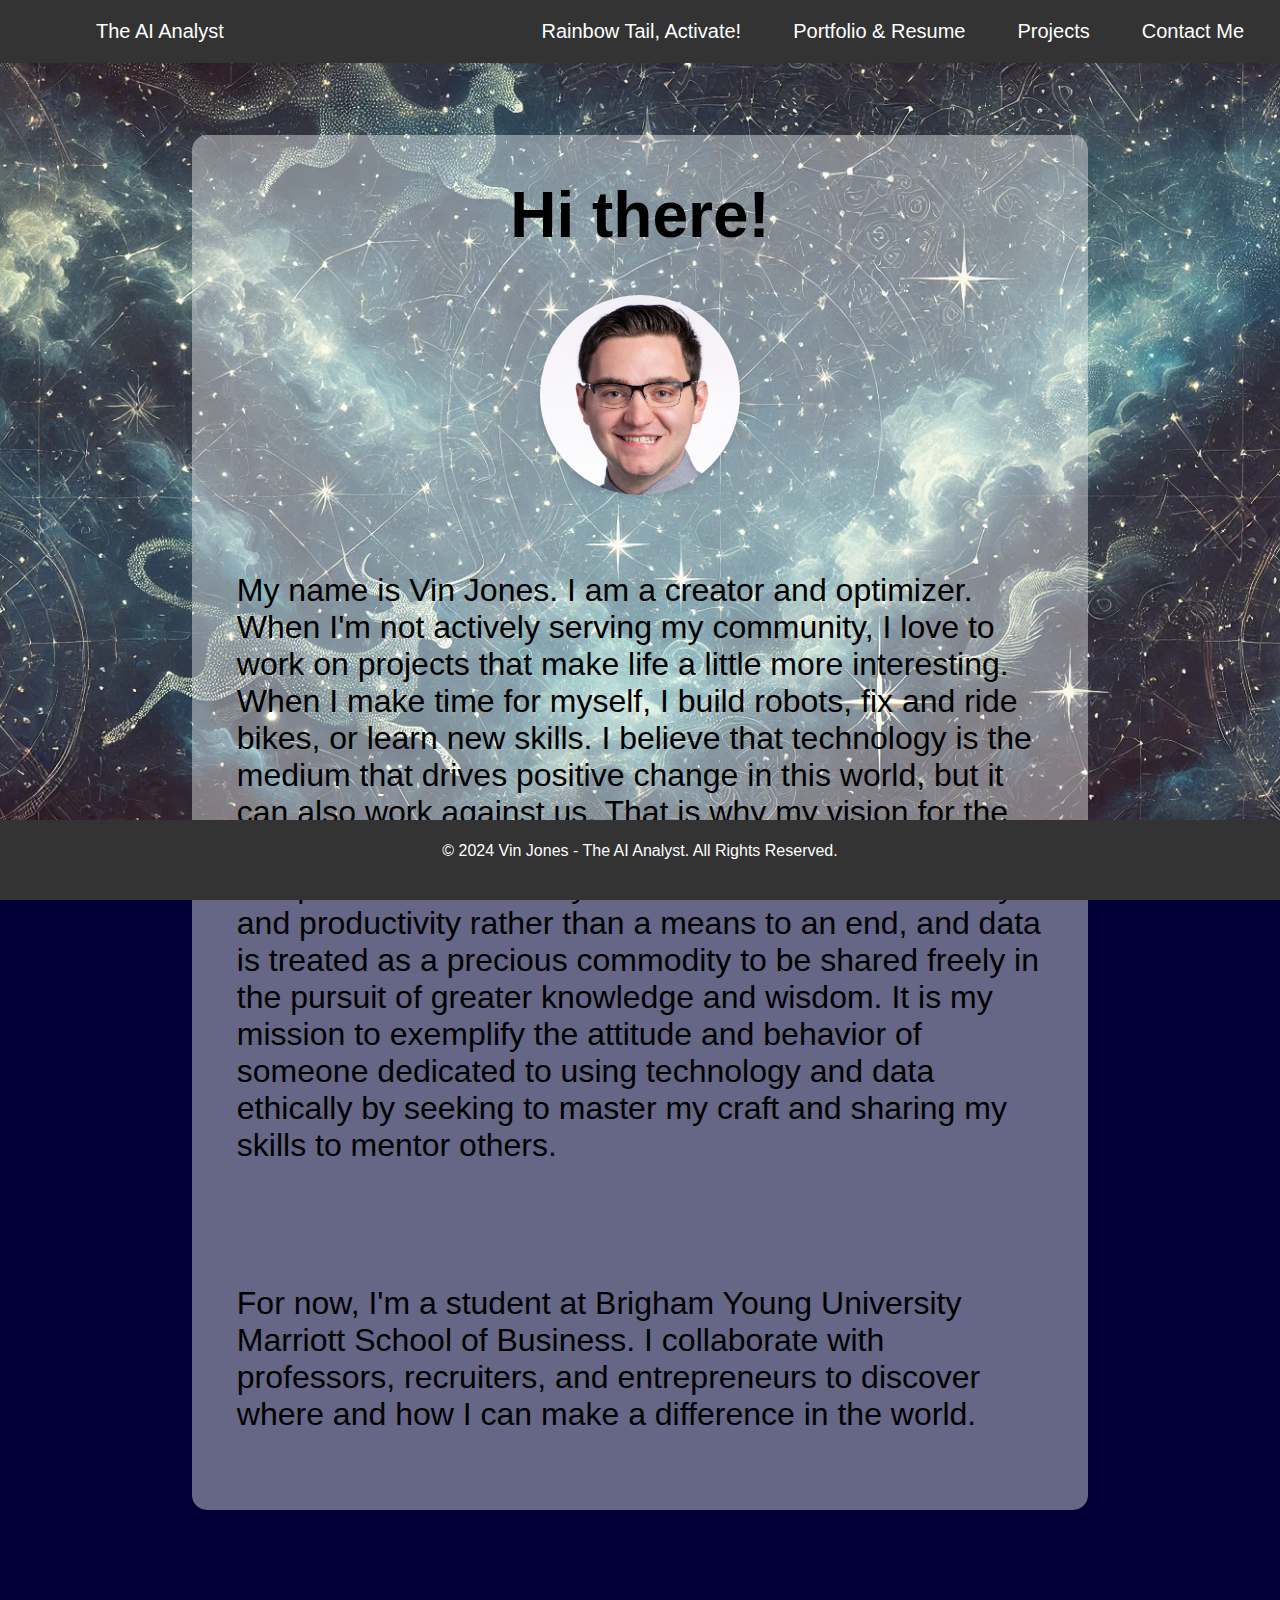
<file: index.html>
<!DOCTYPE html>
<html lang="en">
<head>
    <meta charset="UTF-8">
    <meta name="viewport" content="width=device-width, initial-scale=1.0">
    <meta http-equiv="X-UA-Compatible" content="IE=edge">
    <title>Vin's Portfolio</title>
    <link rel="stylesheet" href="style.css">
    <style>
        body {
            background-image: 'tapestry.png'; /* Replace with your actual path */
            background-size: cover; /* Ensures the image covers the entire background */
            background-repeat: no-repeat; /* Prevents the image from repeating */
            background-position: center; /* Centers the image on the page */
            background-attachment: fixed; /* Keeps the background fixed when scrolling */
            color: white; /* Optional: Set text color to contrast with the background */
        }

        /* Style for the container holding the image */
        .image-container img {
            width: 200px;               /* Set the width of the image */
            height: 200px;              /* Set the height of the image (same as width to make it square) */
            border-radius: 50%;         /* Makes the image circular */
            object-fit: cover;          /* Ensures the image is not distorted */
            box-shadow: 0 4px 6px rgba(0, 0, 0, 0.1); /* Optional: adds a shadow */
        }
    </style>
</head>
<body>
    <!-- Navigation Bar -->
    <nav class="navbar">
        <div class="logo">
            <ul class="nav-links">
                <li><a href="index.html">The AI Analyst</a></li>
            </ul>
            <!-- <a href="#home"><img src="static\profile_pic.jpeg" alt="Your Logo"></a> -->
        </div>
        <ul class="nav-links">
            <li><a id="rainbow_button" onclick=activate_trail()>Rainbow Tail, Activate!</a></li>
            <li><a href="resume.html">Portfolio & Resume</a></li>
            <li><a href="projects.html">Projects</a></li>
            <li><a href="contact.html">Contact Me</a></li>
        </ul>
    </nav>

    <br><br><br><br>

    <div class="container-wrapper">
        <div class="container">
            <h1 style="text-align: center;">Hi there!</h1>
            <div class="image-container">
                <img src="static\profile_pic.jpeg" style="display: block; margin: 0 auto;">
            </div>
            <p style="text-align: left; padding: 5%;">My name is Vin Jones. I am a creator and optimizer. When I'm not actively serving my community, I
                love to work on projects that make life a little more interesting. When I make time for myself,
                I build robots, fix and ride bikes, or learn new skills. I believe that technology is the medium that drives positive change in this world,
                but it can also work against us. That is why my vision for the future is one where technology like AI will be a companion tool for
                everyone to enhance their creativity and productivity rather than a means to an end, and data is treated as a precious commodity to be
                shared freely in the pursuit of greater knowledge and wisdom. It is my mission to exemplify the attitude and behavior of someone dedicated 
                to using technology and data ethically by seeking to master my craft and sharing my skills to mentor others.
            </p>
            <p style="text-align: left; padding: 5%;">For now, I'm a student at Brigham Young University Marriott School of Business. I collaborate with professors, recruiters, and entrepreneurs
                to discover where and how I can make a difference in the world.</p>
            </div>
    </div>

    <br><br><br><br><br><br><br><br><br><br><br><br><br><br><br><br><br><br><br><br>
    
    <script>
        document.querySelectorAll('a[href^="#"]').forEach(anchor => {
            anchor.addEventListener('click', function(e) {
                e.preventDefault();
                document.querySelector(this.getAttribute('href')).scrollIntoView({
                    behavior: 'smooth'
                });
            });
        });

        // Function to generate random rainbow colors
        function getRandomColor() {
            const hue = Math.floor(Math.random() * 360);
            return `hsl(${hue}, 100%, 50%)`; // Creates a random color on the HSL rainbow spectrum
        }

        function getRandomShape()
        {
            const shapes = ['Circle', 'Square', 'Triangle', 'Rectangle', 'Hexagon', 'Pentagon', 'Ellipse'];

            // Get a random index from the shapes array
            const randomIndex = Math.floor(Math.random() * shapes.length);

            // Return the shape at the random index
            return shapes[randomIndex];
        }

        // Function to create and move the rainbow trail
        function createTrail(e) {
            const trail = document.createElement('div');
            trail.classList.add('trail');
            trail.style.left = `${e.pageX}px`; // Set trail at mouse X position
            trail.style.top = `${e.pageY}px`;  // Set trail at mouse Y position
            trail.style.backgroundColor = getRandomColor(); // Random rainbow color
            document.body.appendChild(trail);
            
            // Remove the trail element after it reaches the max length (200px or 1s fade out)
            setTimeout(() => {
                trail.remove();
            }, 1000); // This matches the 1s fade-out time in the animation
        }

        // Add event listener to track mouse movement
        function activate_trail() {
            if (document.getElementById('rainbow_button').innerHTML == "Rainbow Tail, Activate!")
            {
                document.addEventListener('mousemove', createTrail);
                document.getElementById('rainbow_button').innerHTML = "Deactivate Rainbow Tail"
            }

            else if (document.getElementById('rainbow_button').innerHTML == "Deactivate Rainbow Tail")
            {
                document.removeEventListener('mousemove', createTrail);
                document.getElementById('rainbow_button').innerHTML = "Rainbow Tail, Activate!";
            }
        }
    </script>

    <!-- Footer -->
    <footer>
        <p>© 2024 Vin Jones - The AI Analyst. All Rights Reserved.</p>
        <br>
    </footer>
</body>
</html>
</file>
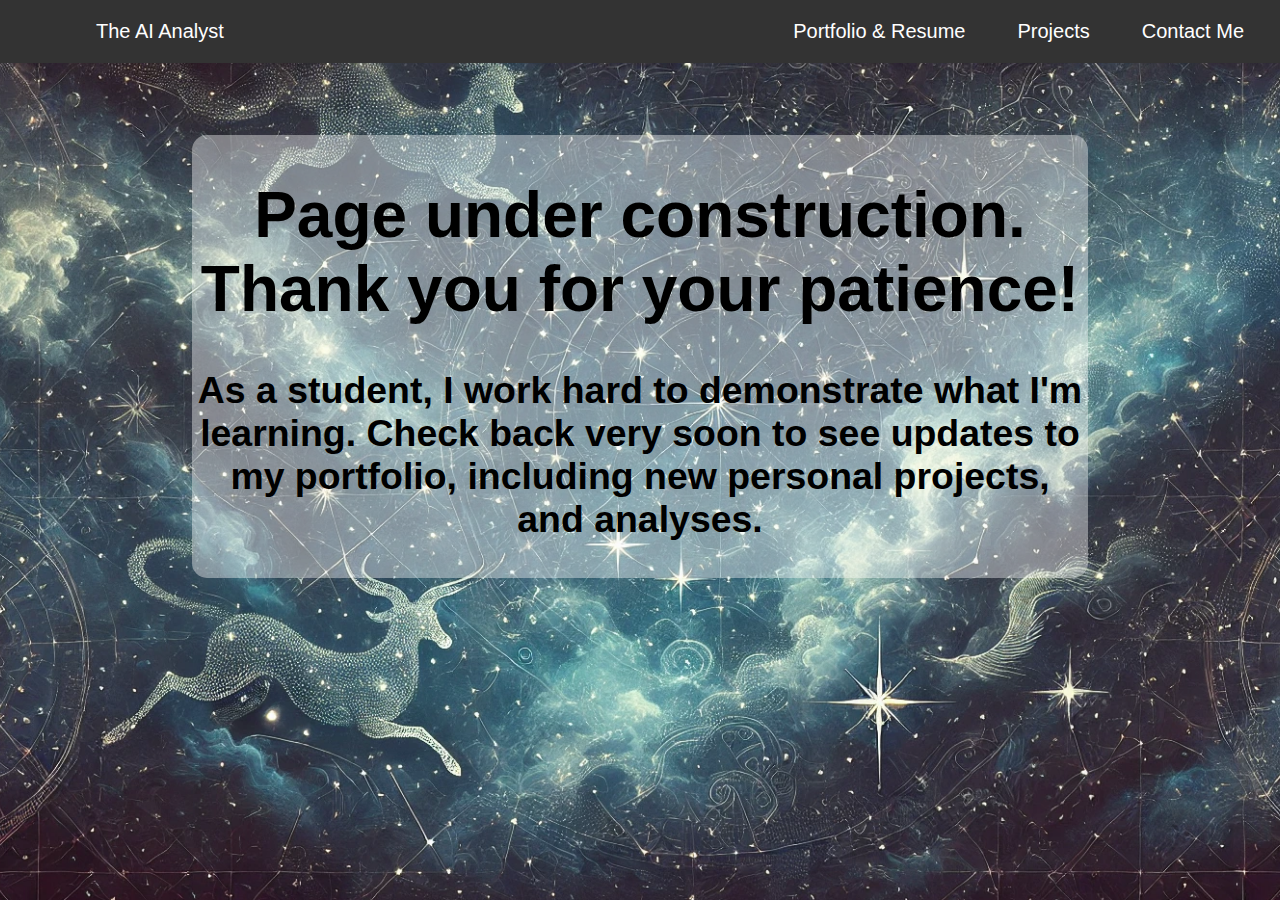
<file: projects.html>
<!DOCTYPE html>
<html lang="en">
<head>
    <meta charset="UTF-8">
    <meta name="viewport" content="width=device-width, initial-scale=1.0">
    <title>Resume Page</title>
    <link rel="stylesheet" href="style.css">
    <style>
        body {
            background-image: 'tapestry.png'; /* Replace with your actual path */
            background-size: cover; /* Ensures the image covers the entire background */
            background-repeat: no-repeat; /* Prevents the image from repeating */
            background-position: center; /* Centers the image on the page */
            background-attachment: fixed; /* Keeps the background fixed when scrolling */
            color: black; /* Optional: Set text color to contrast with the background */
        }
    </style>
</head>
<body>
    <!-- Navigation Bar -->
    <nav class="navbar">
        <div class="logo">
            <ul class="nav-links">
                <li><a href="index.html">The AI Analyst</a></li>
            </ul>
            <!-- <a href="#home"><img src="static\profile_pic.jpeg" alt="Your Logo"></a> -->
        </div>
        <ul class="nav-links">
            <li><a href="resume.html">Portfolio & Resume</a></li>
            <li><a href="projects.html">Projects</a></li>
            <li><a href="contact.html">Contact Me</a></li>
        </ul>
    </nav>

    <br><br><br><br>

    <div class="container-wrapper">
        <div class="container">
            <h1 style="text-align: center;">Page under construction. Thank you for your patience!</h1>
            <h3 style="text-align: center;">As a student, I work hard to demonstrate what I'm learning. Check back very soon to see updates to my portfolio, including new personal projects, and analyses.</h3>
        </div>
    </div>
</body>
</html>
</file>
<file: style.css>
/* Global styles */
body {
    font-family: Arial, sans-serif;
    margin: 0;
    padding: 0;
    box-sizing: border-box;
    background-image: url('static/tapestry.png');
    background-size: cover; /* Ensures the image covers the entire background */
    background-position: center; /* Centers the image on the page */
    background-repeat: no-repeat; /* Prevents the image from repeating */
    background-color: rgb(0, 0, 54);
    color: black;
}

.container-wrapper {
    display: flex;
    justify-content: center;  /* Center containers horizontally */
    gap: 0px;                /* Space between the containers */
    width: 100%;              /* Full width of the parent element (background) */
    margin: 0 auto;           /* Ensure the wrapper itself is centered */
}

.container {
    border-radius: 15px;
    width: 70%;                /* Each container takes 40% of the parent's width */
    box-sizing: border-box;    /* Ensures padding and border are included in the width calculation */
    background-color: rgba(255, 255, 255, 0.4);
    font-size: 32px;           /* Makes the text larger */
    margin-left: 50px;         /* Adds larger margin to the left */
    margin-right: 50px;        /* Adds larger margin to the right */
    font-family: 'Segoe UI', Tahoma, Geneva, Verdana, sans-serif;
    color: black;
}

.container_a {
    width: 60%;                /* Each container takes 40% of the parent's width */
    box-sizing: border-box;    /* Ensures padding and border are included in the width calculation */
}

.container_b {
    border-top-right-radius: 15px;
    border-bottom-right-radius: 15px;
    width: 40%;                /* Each container takes 40% of the parent's width */
    box-sizing: border-box;    /* Ensures padding and border are included in the width calculation */
    background-color: rgba(255, 255, 255, 0.4);
    color: white;
}

.trail {
    position: absolute;
    width: 10px;
    height: 10px;
    border-radius: 50%;
    pointer-events: none; /* Ensures the trail doesn't interfere with mouse events */
    animation: fadeOut 1s forwards; /* Fades out the trail dot */
}

@keyframes fadeOut {
    0% { opacity: 1; }
    100% { opacity: 0; }
}

nav.navbar {
    display: flex;
    justify-content: space-between;
    align-items: center;
    position: sticky;
    top: 0;
    padding: 20px 20px;
    background-color: #333;
}

nav.navbar .logo img {
    width: 50px;
    height: auto;
}

nav.navbar ul.nav-links {
    list-style: none;
    display: flex;
    margin: 0;
}

nav.navbar ul.nav-links li {
    margin-left: 20px;
}

nav.navbar ul.nav-links li a {
    color: #fff;
    text-decoration: none;
    font-size: 20px;
    font-family: Verdana, Geneva, Tahoma, sans-serif;
    padding: 8px 16px;
    transition: background-color 0.3s;
}

nav.navbar ul.nav-links li a:hover {
    background-color: #555;
    border-radius: 4px;
}

section {
    padding: 40px 20px;
    text-align: center;
}

footer {
    background-color: #333;
    color: #fff;
    text-align: center;
    padding: 6px 0;
    position: fixed;
    bottom: 0;
    width: 100%;
}

/* Responsive design */
@media (max-width: 768px) {
    nav.navbar ul.nav-links {
        flex-direction: column;
        align-items: center;
    }

    nav.navbar ul.nav-links li {
        margin: 10px 0;
    }

    footer {
        position: static;
    }
}
</file>
